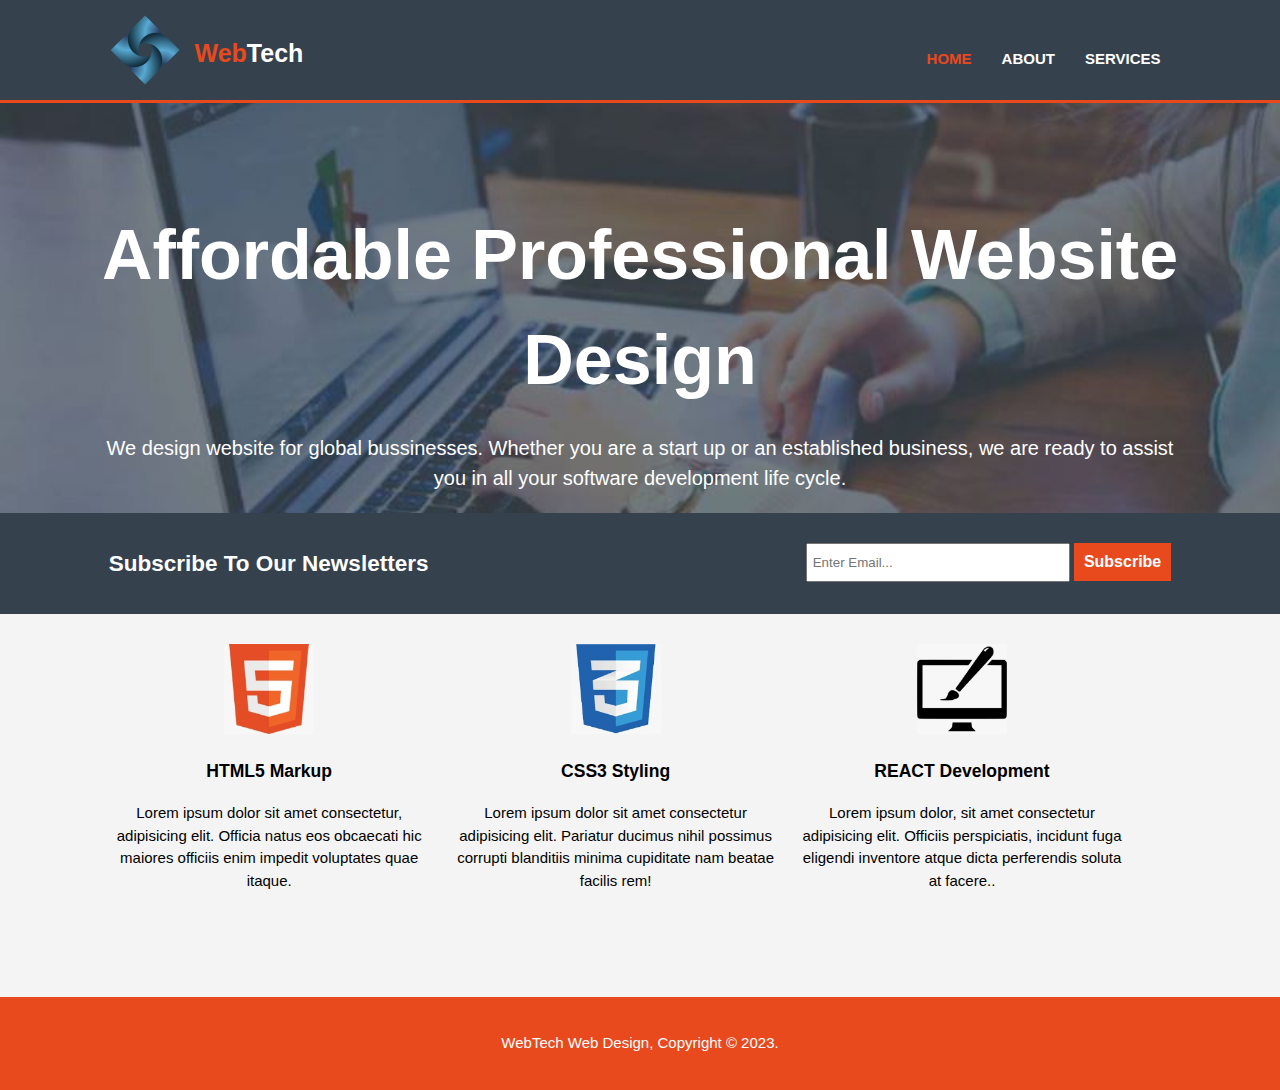
<file: html/index.html>
<!DOCTYPE html>
<html lang="en">
    <head>
        <meta charset="UTF-8">
        <meta http-equiv="X-UA-Compatible" content="IE=edge">
        <meta name="viewport" content="width=device-width, initial-scale=1.0">
        <meta name="author" content="Saviour Assandoh">
        <meta name="keywords" content="HTML,CSS">
        <link rel="stylesheet" href="../css/style.css">
        <title>WebTech Website</title>
    </head>
    <body>
        <header>
            <div class="container">
                <div id="branding">
                    <img src="../images/logo.png" width="80px" alt="Logo">
                    <h1><span class="highlight">Web</span>Tech</h1>
                </div>
                <nav>
                    <ul>
                        <li class="current"><a href="index.html">Home</a></li>
                        <li><a href="about.html">About</a></li>
                        <li><a href="services.html">Services</a></li>
                    </ul>
                </nav>
            </div>
        </header>

        <section id="showcase">
            <div class="container">
                <h2>Affordable Professional Website Design</h2>
                <p>We design website for global bussinesses. Whether you are a start up or an established business, we are ready to assist you in all your software development life cycle.</p>
            </div>
        </section>
        <section id="newsletters">
            <div class="container">
                <h2>
                    Subscribe To Our Newsletters
                </h2>
                <form action="#">
                    <input type="email" placeholder="Enter Email..." required>
                    <button type="submit" class="btn1">Subscribe</button>
                </form>
            </div>
        </section>
        <section id="boxes">
            <div class="container">
                <div class="box">
                    <img src="../images/html5.jpeg" alt="" srcset="">
                    <h3>HTML5 Markup</h3>
                    <p>Lorem ipsum dolor sit amet consectetur, adipisicing elit. Officia natus eos obcaecati hic maiores officiis enim impedit voluptates quae itaque.</p>
                </div>
                <div class="box">
                    <img src="../images/css3.jpeg" alt="" srcset="">
                    <h3>CSS3 Styling</h3>
                    <p>Lorem ipsum dolor sit amet consectetur adipisicing elit. Pariatur ducimus nihil possimus corrupti blanditiis minima cupiditate nam beatae facilis rem!</p>
                </div>
                <div class="box">
                    <img src="../images/react.jpeg" alt="" srcset="">
                    <h3>REACT Development</h3>
                    <p>Lorem ipsum dolor, sit amet consectetur adipisicing elit. Officiis perspiciatis, incidunt fuga eligendi inventore atque dicta perferendis soluta at facere..</p>
                </div>
            </div>
        </section>
        <footer>
            <p>WebTech Web Design, Copyright &copy; 2023.</p>
        </footer>
    </body>
</html>
</file>
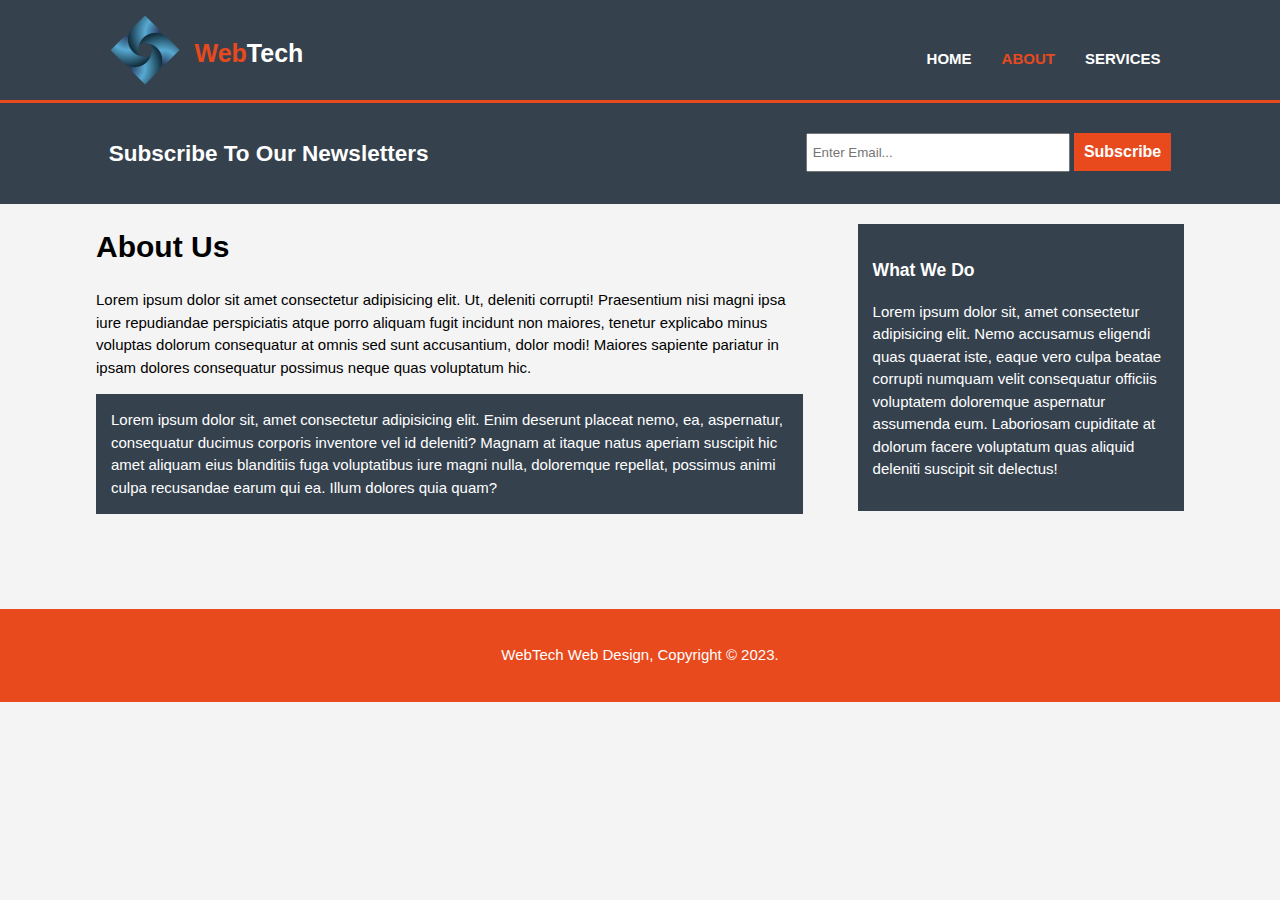
<file: html/about.html>
<!DOCTYPE html>
<html lang="en">
<head>
    <meta charset="UTF-8">
    <meta http-equiv="X-UA-Compatible" content="IE=edge">
    <meta name="viewport" content="width=device-width, initial-scale=1.0">
    <meta name="author" content="Saviour Assandoh">
    <meta name="keywords" content="HTML,CSS">
    <link rel="stylesheet" href="../css/style.css">
    <title>WebTech Website</title>
</head>
<body>
    <header>
        <div class="container">
            <div id="branding">
                <img src="../images/logo.png" width="80px" alt="Logo">
                <h1><span class="highlight">Web</span>Tech</h1>
            </div>
            <nav>
                <ul>
                    <li ><a href="index.html">Home</a></li>
                    <li class="current"><a href="about.html">About</a></li>
                    <li><a href="services.html">Services</a></li>
                </ul>
            </nav>
        </div>
    </header>
    <section id="newsletters">
        <div class="container">
            <h2>
                Subscribe To Our Newsletters
            </h2>
            <form action="#">
                <input type="email" placeholder="Enter Email..." required>
                <button type="submit" class="btn1">Subscribe</button>
            </form>
        </div>
    </section>
    <section id="main">
        <div class="container">
            <article id="main-col">
                <h1  class="page-title">About Us</h1>
                <p>Lorem ipsum dolor sit amet consectetur adipisicing elit. Ut, deleniti corrupti! Praesentium nisi magni ipsa iure repudiandae perspiciatis atque porro aliquam fugit incidunt non maiores, tenetur explicabo minus voluptas dolorum consequatur at omnis sed sunt accusantium, dolor modi! Maiores sapiente pariatur in ipsam dolores consequatur possimus neque quas voluptatum hic.
                </p>
                <p class="dark">Lorem ipsum dolor sit, amet consectetur adipisicing elit. Enim deserunt placeat nemo, ea, aspernatur, consequatur ducimus corporis inventore vel id deleniti? Magnam at itaque natus aperiam suscipit hic amet aliquam eius blanditiis fuga voluptatibus iure magni nulla, doloremque repellat, possimus animi culpa recusandae earum qui ea. Illum dolores quia quam?</p>
            </article>
            <aside id="sidebar">
                <div class="dark">
                    <h3>
                        What We Do
                    </h3>
                    <p>Lorem ipsum dolor sit, amet consectetur adipisicing elit. Nemo accusamus eligendi quas quaerat iste, eaque vero culpa beatae corrupti numquam velit consequatur officiis voluptatem doloremque aspernatur assumenda eum. Laboriosam cupiditate at dolorum facere voluptatum quas aliquid deleniti suscipit sit delectus!</p>
                </div>
            </aside>
        </div>
    </section>
    <footer>
        <p>WebTech Web Design, Copyright &copy; 2023.</p>
    </footer>

</body>
</html>
</file>
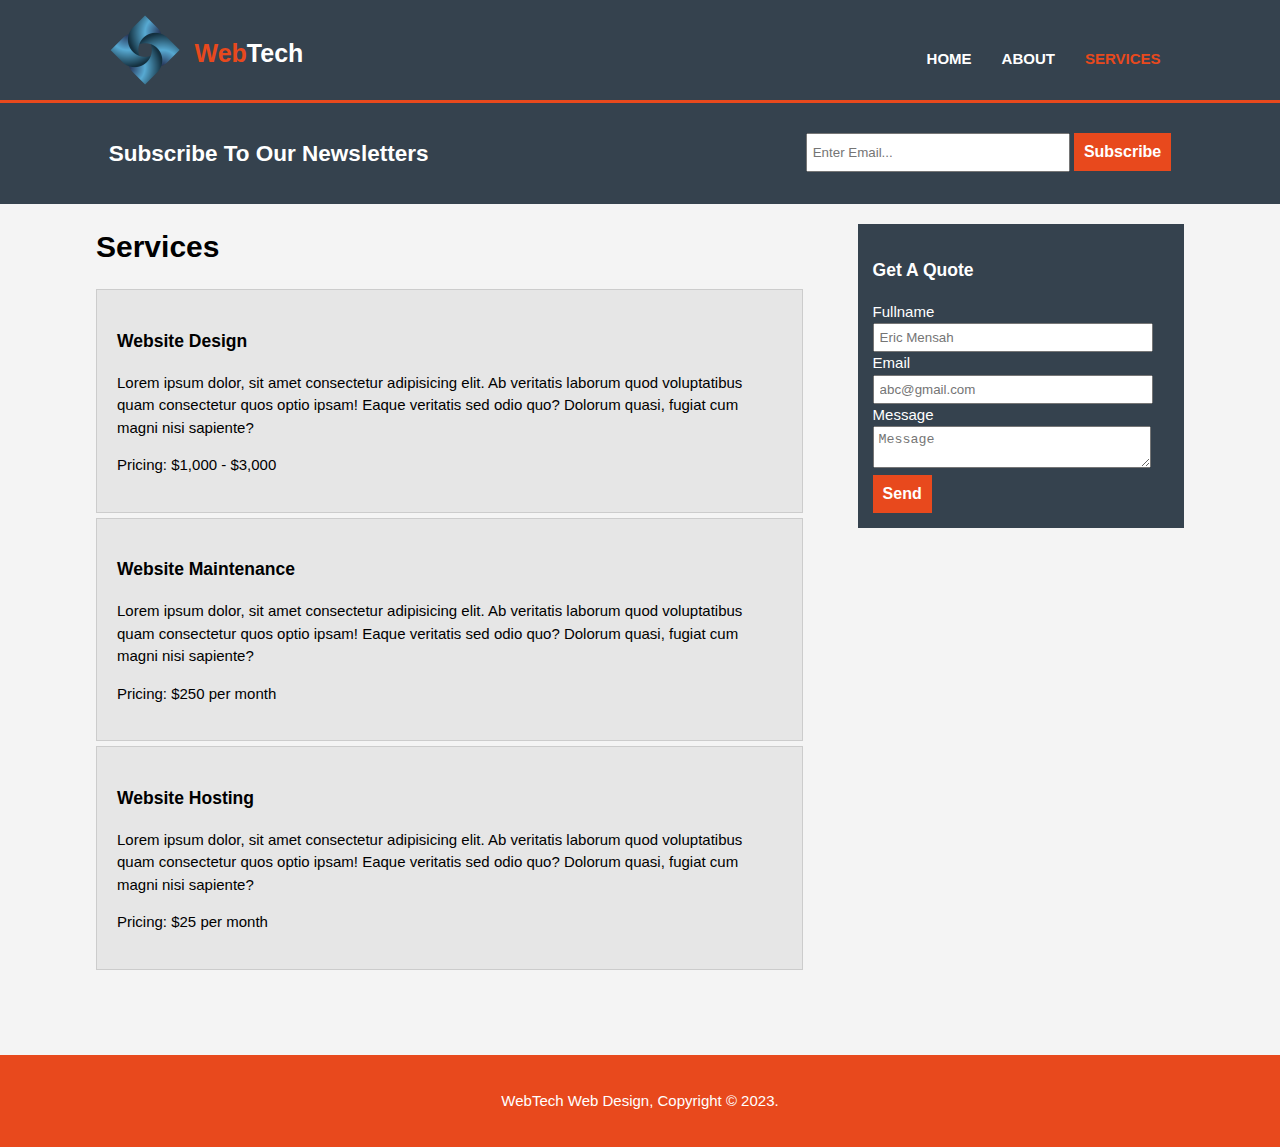
<file: html/services.html>
<!DOCTYPE html>
<html lang="en">
<head>
    <meta charset="UTF-8">
    <meta http-equiv="X-UA-Compatible" content="IE=edge">
    <meta name="viewport" content="width=device-width, initial-scale=1.0">
    <meta name="author" content="Saviour Assandoh">
    <meta name="keywords" content="HTML,CSS">
    <link rel="stylesheet" href="../css/style.css">
    <title>WebTech Website</title>
</head>
<body>
    <header>
        <div class="container">
            <div id="branding">
                <img src="../images/logo.png" width="80px" alt="Logo">
                <h1><span class="highlight">Web</span>Tech</h1>
            </div>
            <nav>
                <ul>
                    <li ><a href="index.html">Home</a></li>
                    <li ><a href="about.html">About</a></li>
                    <li class="current"><a href="services.html">Services</a></li>
                </ul>
            </nav>
        </div>
    </header>
    <section id="newsletters">
        <div class="container">
            <h2>
                Subscribe To Our Newsletters
            </h2>
            <form action="#">
                <input type="email" placeholder="Enter Email..." required>
                <button type="submit" class="btn1">Subscribe</button>
            </form>
        </div>
    </section>
    <section id="main">
        <div class="container">
            <article id="main-col">
                <h1 class="page-title">Services</h1>
                <ul id="services">
                    <li>
                        <h3>Website Design</h3>
                        <p>Lorem ipsum dolor, sit amet consectetur adipisicing elit. Ab veritatis laborum quod voluptatibus quam consectetur quos optio ipsam! Eaque veritatis sed odio quo? Dolorum quasi, fugiat cum magni nisi sapiente?</p>
                        <p>Pricing: $1,000 - $3,000</p>
                    </li>
                    <li>
                        <h3>Website Maintenance</h3>
                        <p>Lorem ipsum dolor, sit amet consectetur adipisicing elit. Ab veritatis laborum quod voluptatibus quam consectetur quos optio ipsam! Eaque veritatis sed odio quo? Dolorum quasi, fugiat cum magni nisi sapiente?</p>
                        <p>Pricing: $250 per month</p>
                    </li>
                    <li>
                        <h3>Website Hosting</h3>
                        <p>Lorem ipsum dolor, sit amet consectetur adipisicing elit. Ab veritatis laborum quod voluptatibus quam consectetur quos optio ipsam! Eaque veritatis sed odio quo? Dolorum quasi, fugiat cum magni nisi sapiente?</p>
                        <p>Pricing: $25 per month</p>
                    </li>
                </ul>
            </article>
            <aside id="sidebar">
                <div class="dark">
                    <h3>Get A Quote</h3>
                    <form action="#" class="quote">
                        <div>
                            <label for="name">Fullname</label><br>
                            <input type="text" placeholder="Eric Mensah" required>
                        </div>
                        <div>
                            <label for="email">Email</label><br>
                            <input type="email" placeholder="abc@gmail.com" required>
                        </div>
                        <div>
                            <label for="message">Message</label><br>
                           <textarea name="message" placeholder="Message"></textarea>
                        </div>

                        <button type="submit" class="btn1">
                            Send
                        </button>
                    </form>
                </div>
            </aside>
        </div>
    </section>
    <footer>
        <p>WebTech Web Design, Copyright &copy; 2023.</p>
    </footer>
</body>
</html>
</file>
<file: css/style.css>
:root{
    --btn:#e8491d;
    --text:#ffffff;
    --bg:#35424e;
    --bg1:#f4f4f4;
    --hr:#061f72;
}
body{
    background-color: var(--bg1);
    font: 15px/1.5 arial, helvetica, sans-serif;
    padding: 0;
    margin: 0;
    height: 100vh;
}

/* GLOBAL CODE */
.container{
    width: 85%;
    margin: auto;
    overflow: hidden;
}
ul{
    margin: 0;
    padding: 0;
}
header{
    background-color: var(--bg);
    color: var(--text);
    border-bottom: 3px solid var(--btn);
    padding: 10px;
}
header a{
    color: var(--text);
    text-decoration: none;
    text-transform: uppercase;
    font-weight: bold

}header #branding{
    display: inline;
    float: left;
}
header img{
    float: left;
   
    animation: rotate 2s infinite;
}
@keyframes rotate{
   0%{
        transform: rotate(0deg);
    }
    100%{
        transform: rotate(180deg);
    }
}
header h1{
    float: right;
    font-size: 25px;
    margin-top: 25px;
    padding-left: 10px;
}
header nav{
    float: right;
    padding-top: 38px;
}
header li{
    float: left;
    display: inline;
    padding: 0 15px 0 15px;
}
header .highlight, header .current a{
    color: var(--btn);
}
header a:hover{
    color: var(--hr);
    font-weight: bold;
}

/* NEWSLETTER */

#newsletters{
    padding: 15px;
    color: var(--text);
    background-color: var(--bg);
}
#newsletters h2{
    float: left;
}
#newsletters form{
    float: right;
    margin-top: 15px;
}
#newsletters input[type="email"]{
    padding: 5px;
    height: 25px;
    width: 250px;
}
#newsletters ::placeholder{
    font-weight: 400;
}

 .btn1{
    background-color: var(--btn);
    color: var(--text);
    padding: 10px;
    border: 0;
    font-weight: 700;
    font-size: 16px;
}
.btn1:hover{
    background-color: var(--hr);
    color: #ffffff;
}

.dark{
    background-color: var(--bg);
    padding: 15px;
    color: var(--text);
}
aside#sidebar{
    float: right;
    width: 30%;
    margin-top: 20px;

}
aside#sidebar .quote input, aside#sidebar .quote textarea{
width: 90%;
padding: 5px;
}
article#main-col{
    float: left;
    width: 65%;
}

footer{
    background-color: var(--btn);
    color: var(--text);
    padding: 20px;
    margin-top: 80px;
    text-align: center;
}
ul#services li{
    background: #e6e6e6;
    border: 1px solid #cccccc;
    padding: 20px;
    margin-bottom: 5px;
}

/* SHOWCASE */
#showcase{
    min-height: 400px;
    background: url(../images/typing.jpeg) no-repeat;
    background-position: center;
    background-size: cover;
    text-align: center;
    color: var(--text);
}

#showcase h2{
    margin-top: 100px;
    font-size: 70px;
    margin-bottom: 10px;
}
#showcase p{
    font-size: 20px;
}

#boxes{
margin-top: 20px;
}
#boxes .box{
    width: 30%;
    float: left;
    padding: 10px;
    text-align: center;
}
#boxes .box img{
    width: 90px;
}
</file>
